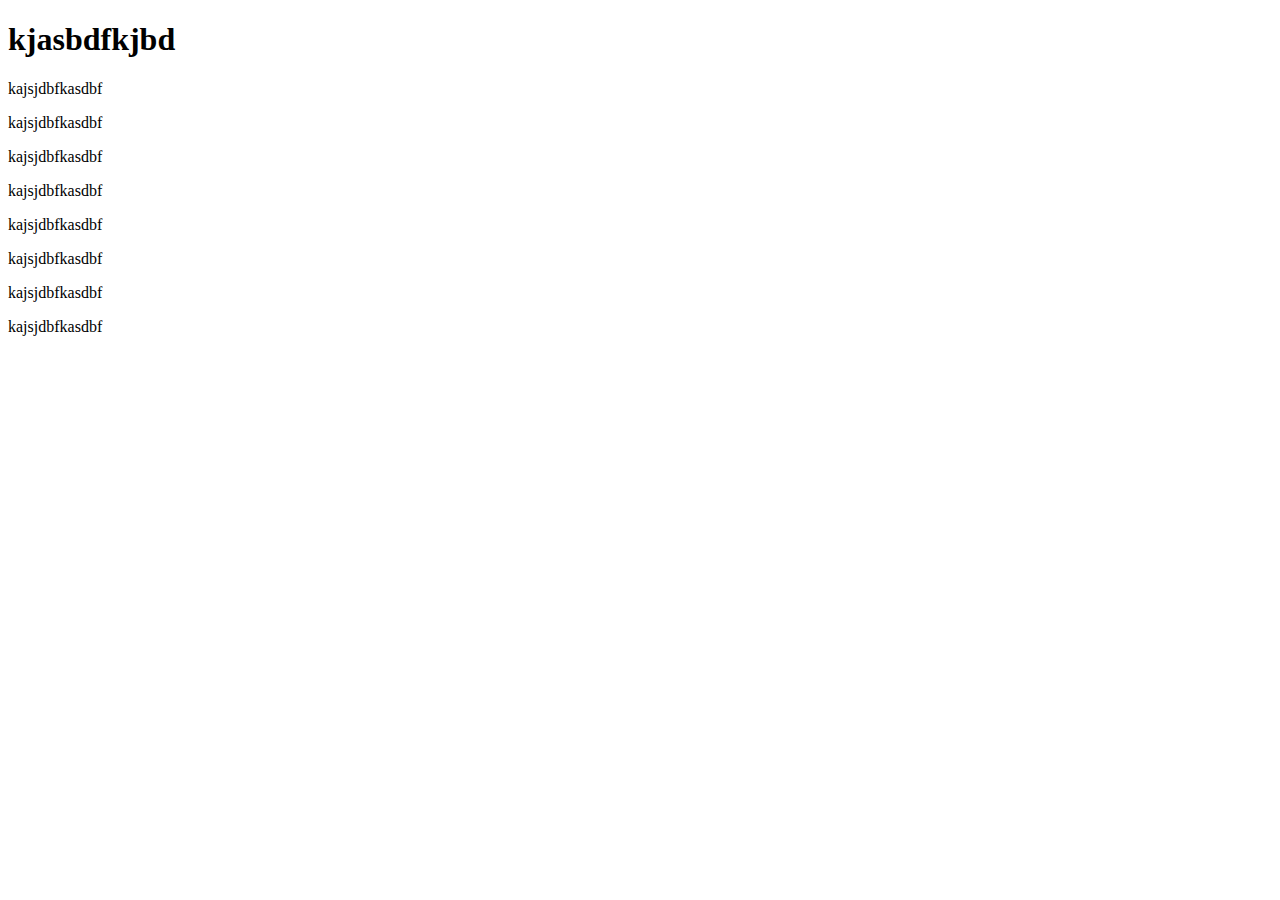
<file: index.html>
<!DOCTYPE html>
<html lang="en">
<head>
    <meta charset="UTF-8">
    <meta http-equiv="X-UA-Compatible" content="IE=edge">
    <meta name="viewport" content="width=device-width, initial-scale=1.0">
    <title>Document</title>
</head>
<body>
    <h1>kjasbdfkjbd</h1>
    <p>kajsjdbfkasdbf</p>
    <p>kajsjdbfkasdbf</p>
    <p>kajsjdbfkasdbf</p>
    <p>kajsjdbfkasdbf</p>
    <p>kajsjdbfkasdbf</p>
    <p>kajsjdbfkasdbf</p>
    <p>kajsjdbfkasdbf</p>
    <p>kajsjdbfkasdbf</p>
</body>
</html>
</file>
